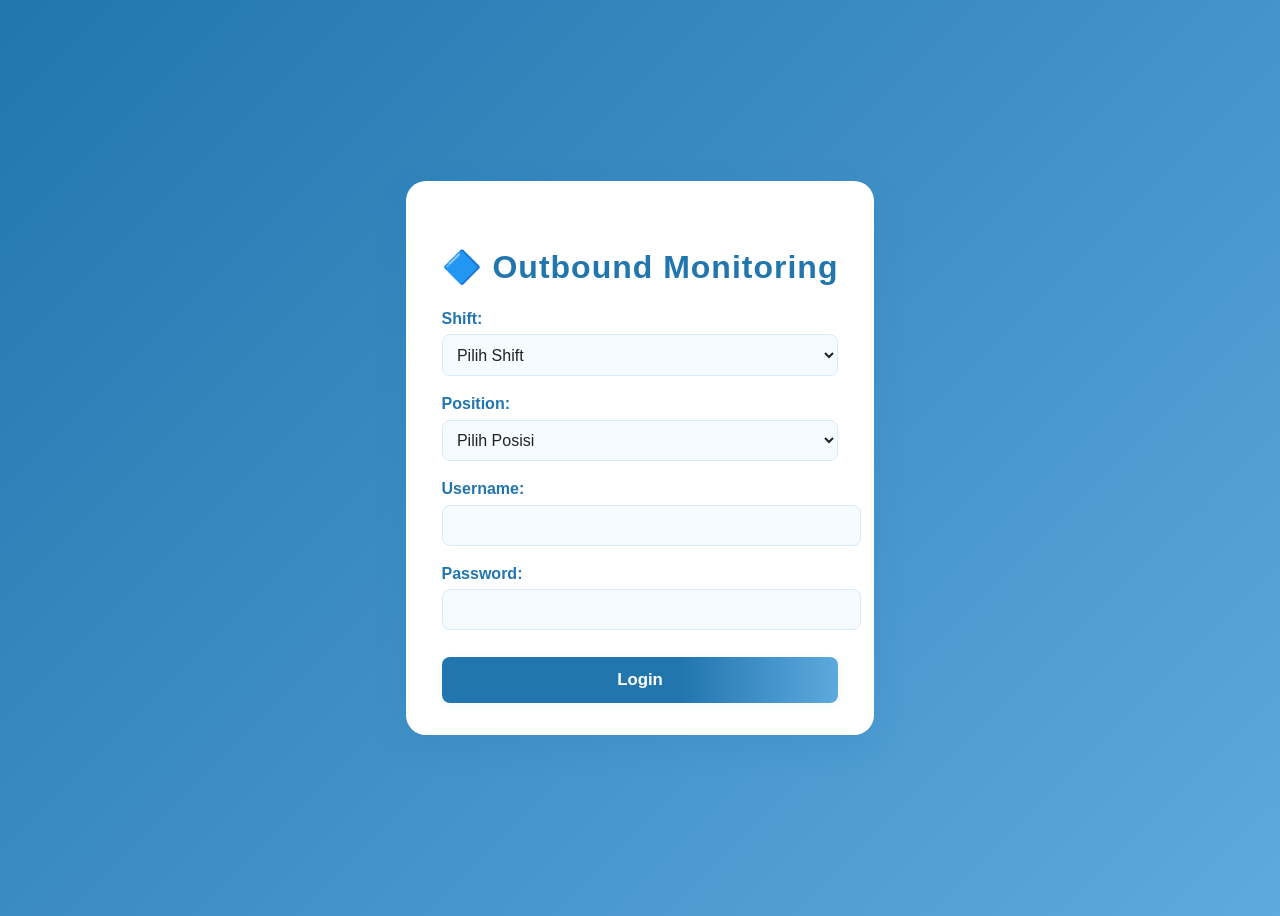
<file: index.html>
<!DOCTYPE html>
<html lang="en">
<head>
  <meta charset="UTF-8" />
  <meta name="viewport" content="width=device-width, initial-scale=1.0"/>
  <title>Login Page</title>
  <link rel="stylesheet" href="css/style.css" />
</head>
<body>
  <div class="login-container">
    <!-- Logo brand (opsional) -->
    <!-- <img src="img/logo.png" alt="Company Logo" class="login-logo"> -->
    <h2>🔷 Outbound Monitoring</h2>

    <form id="loginForm">
      <div class="form-group">
        <label for="shift">Shift:</label>
        <select id="shift" required>
          <option value="">Pilih Shift</option>
          <option value="BLUE TEAM">BLUE TEAM</option>
          <option value="GREEN TEAM">GREEN TEAM</option>
        </select>
      </div>

      <div class="form-group">
        <label for="position">Position:</label>
        <select id="position" required>
          <option value="">Pilih Posisi</option>
          <option value="OPERATOR">OPERATOR</option>
          <option value="TEAM LEADER">TEAM LEADER</option>
          <option value="SPV">SPV</option>
          <option value="ASST MANAGER">ASST MANAGER</option>
          <option value="MANAGER">MANAGER</option>
        </select>
      </div>

      <!-- Tambahan untuk OPERATOR -->
      <div id="operatorFields" style="display: none; margin-top: 10px;">
        <label for="teamSelect">Team:</label>
        <select id="teamSelect">
          <option value="">-- Pilih Team --</option>
          <option value="Sugity">Team Sugity</option>
          <option value="Reguler">Team Reguler</option>
        </select>
        <label for="picInput">PIC:</label>
        <input type="text" id="picInput" placeholder="Nama PIC">
      </div>

      <div class="form-group">
        <label for="username">Username:</label>
        <input type="text" id="username" required>
      </div>
      <div class="form-group">
        <label for="password">Password:</label>
        <input type="password" id="password" required>
      </div>
      <div class="error-message" id="errorMsg" style="display:none;"></div>
      <button type="submit" id="loginBtn">
        <span id="loginBtnText">Login</span>
        <span class="loader" id="loginLoader" style="display:none;"></span>
      </button>
    </form>
  </div>
  <script type="module" src="js/auth.js"></script>
</body>
</html>
</file>
<file: css/style.css>
body {
  min-height: 100vh;
  background: linear-gradient(135deg, #2176ae 0%, #5ea9dd 100%);
  display: flex;
  align-items: center;
  justify-content: center;
  font-family: 'Segoe UI', Tahoma, Geneva, Verdana, sans-serif;
}

.login-container {
  background: #fff;
  padding: 2.5rem 2.2rem 2rem 2.2rem;
  border-radius: 20px;
  box-shadow: 0 10px 32px 0 rgba(33, 118, 174, 0.16);
  display: flex;
  flex-direction: column;
  align-items: center;
  min-width: 330px;
  animation: fadeSlideIn 0.8s cubic-bezier(.4,2,.4,1) forwards;
  opacity: 0;
  transform: translateY(30px);
}

@keyframes fadeSlideIn {
  to {
    opacity: 1;
    transform: translateY(0);
  }
}

.login-logo {
  width: 60px;
  margin-bottom: 18px;
  border-radius: 12px;
}

.login-container h2 {
  color: #2176ae;
  font-size: 2rem;
  margin-bottom: 1.5rem;
  letter-spacing: 1px;
}

form {
  width: 100%;
}

.form-group {
  margin-bottom: 1.2rem;
}

label {
  display: block;
  margin-bottom: 0.4rem;
  color: #2176ae;
  font-weight: 600;
}

input[type="text"],
input[type="password"],
select {
  width: 100%;
  padding: 0.65rem;
  border: 1.5px solid #d6eaff;
  border-radius: 8px;
  background-color: #f6fbff;
  transition: border-color 0.3s, background 0.3s;
  font-size: 1rem;
  color: #222;
}

input:focus,
select:focus {
  border-color: #2176ae;
  background: #fff;
  outline: none;
}

button[type="submit"] {
  width: 100%;
  padding: 0.8rem;
  background: linear-gradient(90deg, #2176ae 60%, #5ea9dd 100%);
  color: #fff;
  font-size: 1.05rem;
  font-weight: bold;
  border: none;
  border-radius: 8px;
  cursor: pointer;
  margin-top: 0.5rem;
  transition: background 0.3s, transform 0.1s;
  box-shadow: 0 2px 8px rgba(33,118,174,0.06);
}
button[type="submit"]:hover {
  background: linear-gradient(90deg, #16548a 60%, #298acb 100%);
  transform: translateY(-2px) scale(1.02);
}

@media (max-width: 480px) {
  .login-container {
    padding: 1.2rem .7rem 1.5rem .7rem;
    min-width: 90vw;
  }
  .login-container h2 {
    font-size: 1.2rem;
  }
}

/* Loader (lingkaran putar kecil) */
.loader {
  display: inline-block;
  width: 18px;
  height: 18px;
  border: 2.5px solid #fff;
  border-top: 2.5px solid #2176ae;
  border-radius: 50%;
  animation: spin 0.8s linear infinite;
  margin-left: 10px;
  vertical-align: middle;
}
@keyframes spin {
  to { transform: rotate(360deg); }
}

/* Error message */
.error-message {
  background: #ffeaea;
  color: #e74c3c;
  border: 1px solid #e74c3c;
  border-radius: 6px;
  padding: 0.7rem 1rem;
  margin-bottom: 1rem;
  font-size: 1rem;
  text-align: center;
  display: none;
  animation: fadeIn 0.4s;
}
@keyframes fadeIn {
  from { opacity: 0; }
  to   { opacity: 1; }
}
</file>
